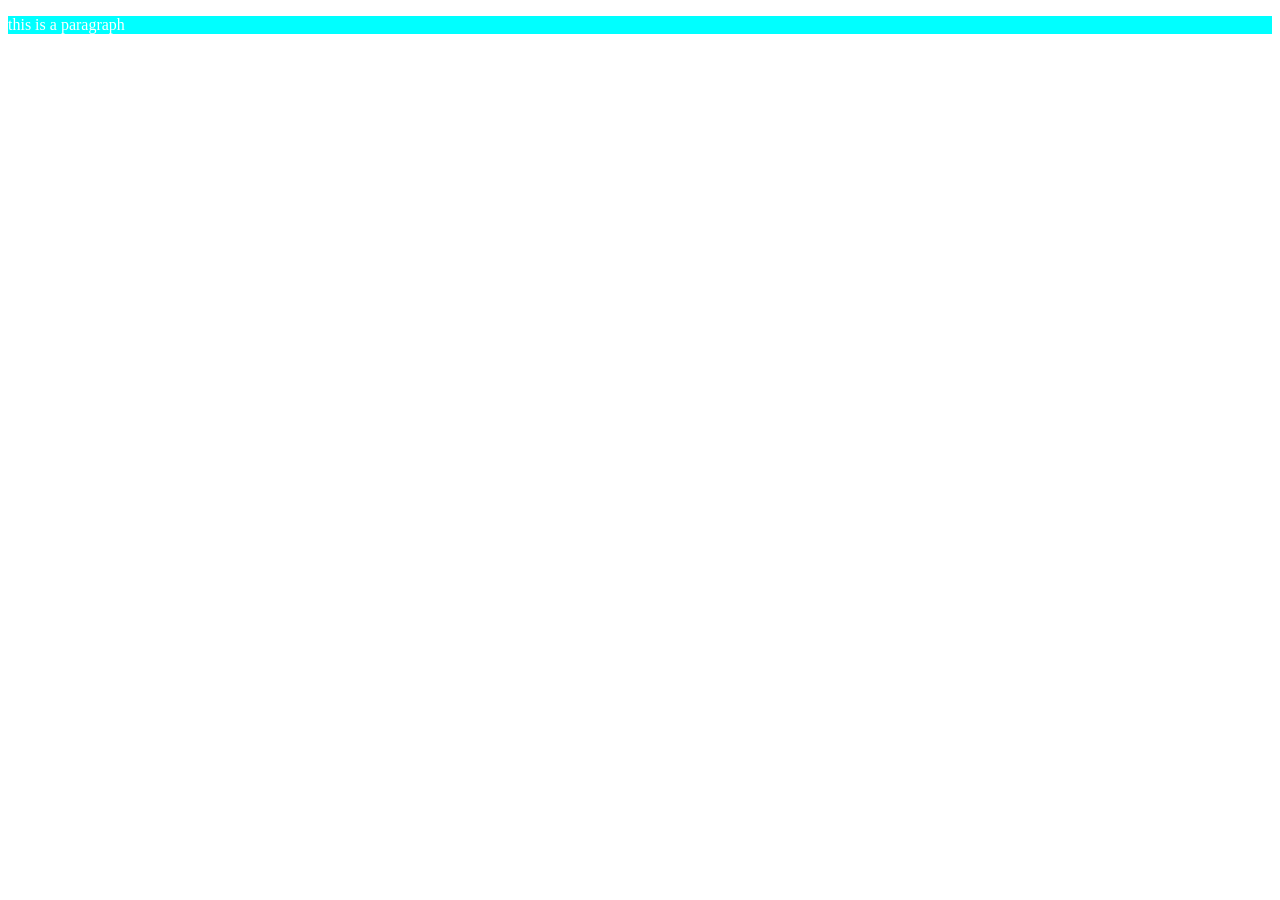
<file: index.html>
<!doctype html>
<html lang="en">
  <head>
    <meta charset="UTF-8" />
    <meta name="viewport" content="width=device-width, initial-scale=1.0" />
    <title>Document</title>
    <style>
      .paragraph{
        color: white ;
        background-color: aqua;
      }
      .newClass{
        color: black;
        background-color: yellow;
      }
    </style>
  </head>
  <body>
    <p class="paragraph"> this is a paragraph</p>

    <!-- <h2 id="hey">hello javascript</h2>
    <h1 class="box">hello js</h1>
    <p class="box">my name is javascript</p> -->

  </body>
  <script src="pratice.js"></script>
  
</html>
</file>
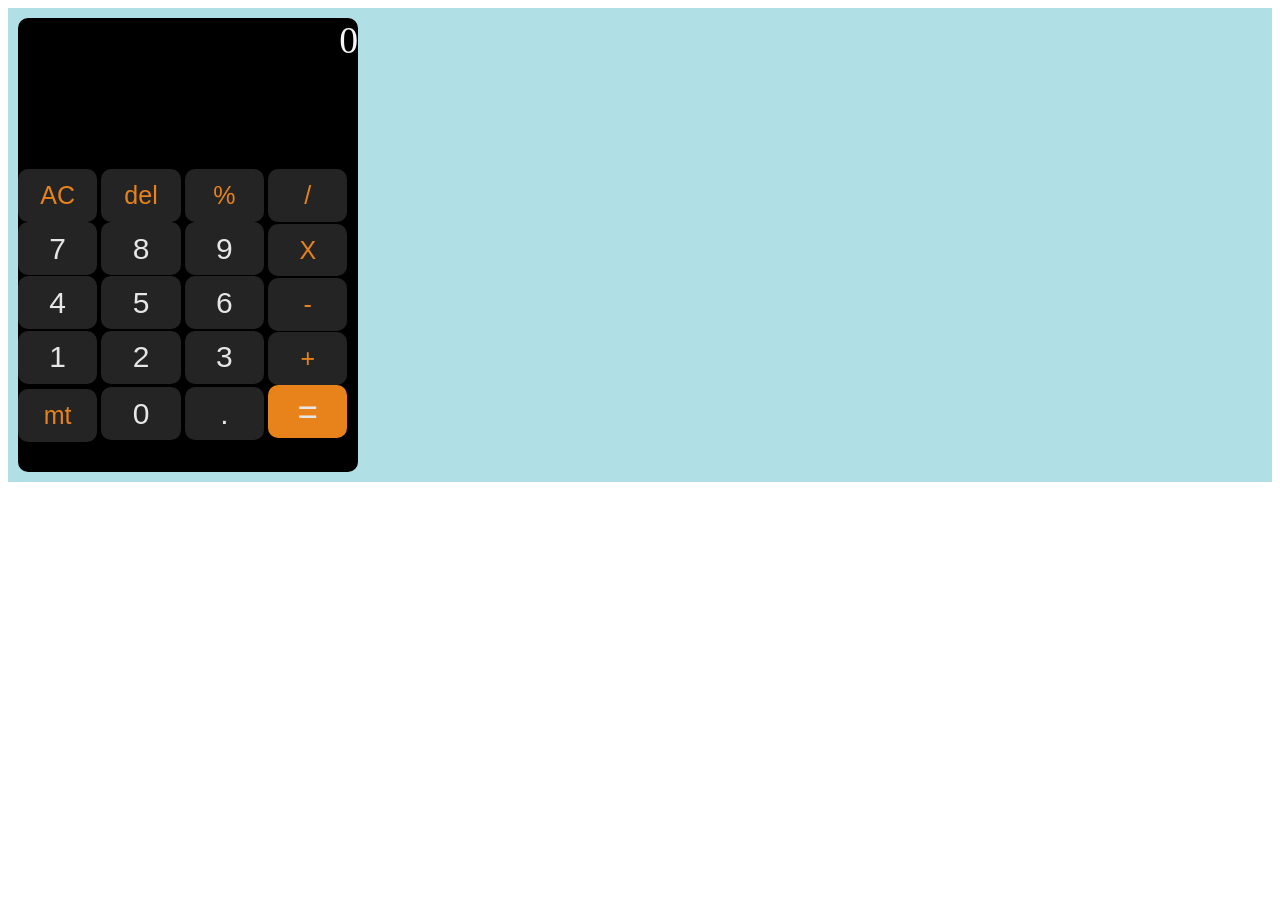
<file: calculator.html>
<!DOCTYPE html>
<head>
    <title> online calculator </title>
    <link  rel="stylesheet" href="calculatorCss.css"/>
</head>

<body>
    <div class="maindiv">
        <div class="display">0</div>
        <div class="keyboard">
            <button id="buttonAc" class="operator"> AC </button>
            <button id="buttondel" class="operator"> del </button>
            <button id="buttonPersentage" onclick="" class="operator"> % </button>
            <button id="buttonslash" onclick="" class="operator"> / </button><br>
            <button id="button7" onclick="" class="number"> 7 </button>
            <button id="button8" onclick="" class="number"> 8 </button>
            <button id="button9" onclick="" class="number"> 9 </button>
            <button id="buttonx" onclick="" class="operator"> X </button><br>
            <button id="button4" onclick="" class="number"> 4 </button>
            <button id="button5" onclick="" class="number"> 5 </button>
            <button id="button6" onclick="" class="number"> 6 </button>
            <button id="buttonMines" onclick="" class="operator"> - </button><br>
            <button id="button1" onclick="" class="number"> 1 </button>
            <button id="button2" onclick="" class="number"> 2 </button>
            <button id="button3" onclick="" class="number"> 3 </button>
            <button id="buttonPlush" onclick="" class="operator"> + </button><br>
            <button id="buttonmt" onclick="" class="operator"> mt </button>
            <button id="button0" onclick="" class="number"> 0 </button>
            <button id="buttonpoint" onclick="" class="number"> . </button>
            <button id="buttonequle" onclick="" class="equle_to"> = </button>
        </div>
    </div>
<script src="jCalculator.js"></script>

</body>

</html>
</file>
<file: calculatorCss.css>
.number {
    background-color: #242424;
    color: #e6e6e6;
    width: 2.1cm;
    border: none;
    border-radius: 10px;
    height: 1.4cm;
    font-size: 30px ;
}

.operator {
    background-color: #242424;
    color: #E8821A;
    width: 2.1cm;
    border: none;
    border-radius: 10px;
    height: 1.4cm;
    font-size: 25px ;
}

.equle_to {
    background-color: #E8821A;
    color: #e6e6e6;
    width: 2.1cm;
    border: none;
    border-radius: 10px;
    height: 1.4cm;
    font-size: 35px ;
}

.display {
    background-color: black;
    height: 4cm;
    width: 9cm;
    font-size: 1cm;
    color: whitesmoke;
    text-align:end;
    border-top-left-radius: 10px;
    border-top-right-radius: 10px;
    
}

.keyboard {
    height: 8cm;
    width: 9cm;
    background-color: black;
    border-bottom-left-radius: 10px;
    border-bottom-right-radius: 10px;
}

.maindiv {
    padding: 100px 100px;
    background-color: powderblue;
    /* height: 10cm;
    width: 9cm; */
    padding: 10px;

}
</file>
